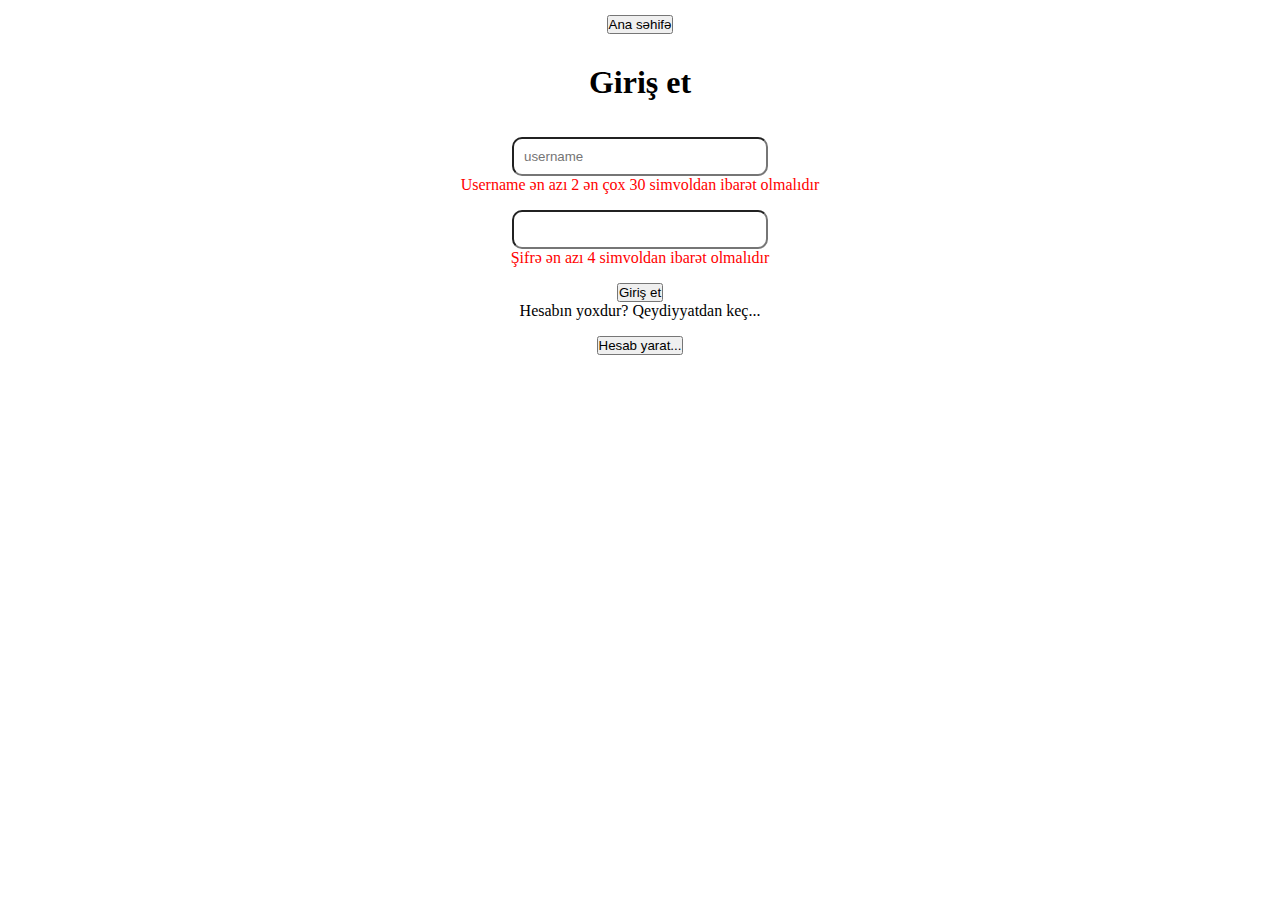
<file: login/index.html>
<!DOCTYPE html>
<html lang="en">
<head>
    <meta charset="UTF-8">
    <meta name="viewport" content="width=device-width, initial-scale=1.0">
    <title>Document</title>
    <link rel="stylesheet" href="./style.css">
    <link href="https://cdn.jsdelivr.net/npm/bootstrap@5.3.8/dist/css/bootstrap.min.css" rel="stylesheet" integrity="sha384-sRIl4kxILFvY47J16cr9ZwB07vP4J8+LH7qKQnuqkuIAvNWLzeN8tE5YBujZqJLB" crossorigin="anonymous">
    <script src="https://cdn.jsdelivr.net/npm/bootstrap@5.3.8/dist/js/bootstrap.bundle.min.js" integrity="sha384-FKyoEForCGlyvwx9Hj09JcYn3nv7wiPVlz7YYwJrWVcXK/BmnVDxM+D2scQbITxI" crossorigin="anonymous"></script>
</head>
<body>
    
    <header>
        <a href="../main/index.html"><button type="button" class="btn btn-warning">Ana səhifə</button></a>
    </header>
    <h1>Giriş et</h1>
    <form action="">
      
    <input type="text" placeholder="username" id="username" name="username" minlength="2" maxlength="30">
        <p> Username ən azı 2 ən çox 30 simvoldan ibarət olmalıdır</p>
        <input type="password" id="password" name="password"  minlength="4">
        <p>Şifrə ən azı 4 simvoldan ibarət olmalıdır</p>
        <button type="submit" class="btn btn-primary">Giriş et</button>
    </form>
<p>Hesabın yoxdur? Qeydiyyatdan keç...</p>
<a href="../sign-up/index.html"><button class="btn btn-success">Hesab yarat...</button></a>
    <script src="./app.js"></script>
</body>
</html>
</file>
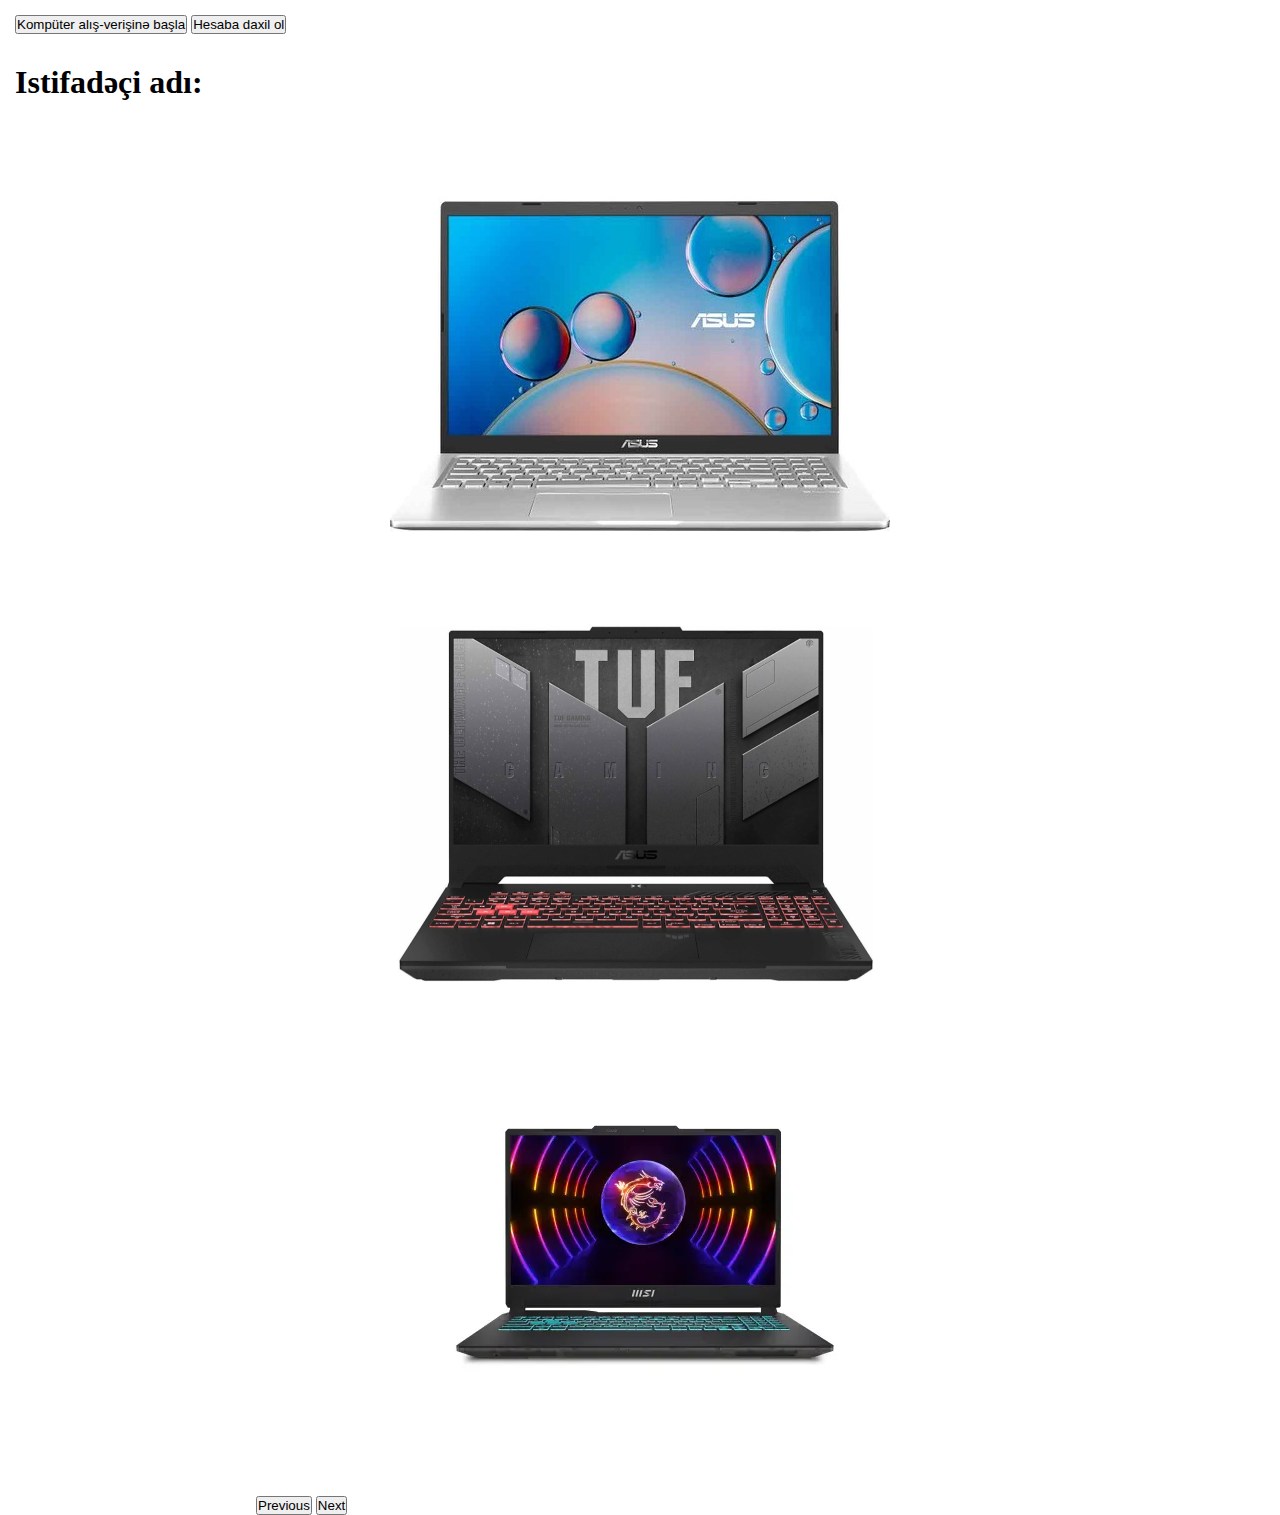
<file: main/index.html>
<!DOCTYPE html>
<html lang="en">
<head>
    <meta charset="UTF-8">
    <meta name="viewport" content="width=device-width, initial-scale=1.0">
    <title>Document</title>
    <link rel="stylesheet" href="./style.css">
    <link href="https://cdn.jsdelivr.net/npm/bootstrap@5.3.8/dist/css/bootstrap.min.css" rel="stylesheet" integrity="sha384-sRIl4kxILFvY47J16cr9ZwB07vP4J8+LH7qKQnuqkuIAvNWLzeN8tE5YBujZqJLB" crossorigin="anonymous">
    <script src="https://cdn.jsdelivr.net/npm/bootstrap@5.3.8/dist/js/bootstrap.bundle.min.js" integrity="sha384-FKyoEForCGlyvwx9Hj09JcYn3nv7wiPVlz7YYwJrWVcXK/BmnVDxM+D2scQbITxI" crossorigin="anonymous"></script>
</head>
<body>
    <header>
        <button type="button" class="btn btn-warning">Kompüter alış-verişinə başla</button>
       <a href="../sign-up/index.html" id="next-location"> <button type="button" class="btn btn-success">Hesaba daxil ol</button></a>
       <button class="btn btn-danger">Hesabdan çıxmaq</button>
    </header>
<h1>İstifadəçi adı:</h1>

<div id="carouselExample" class="carousel slide">
  <div class="carousel-inner">
    <div class="carousel-item active">
      <img src="./photos/6360e2fe4199a4.94720615_ihgjkeqnlpmfo_500.webp" class="d-block w-100" alt="...">
    </div>
    <div class="carousel-item">
      <img src="./photos/682c197738d022.68280204_fhpigenlkjqmo_500.webp" class="d-block w-100" alt="...">
    </div>
    <div class="carousel-item">
      <img src="./photos/6799e27b4b93d1.30847017_ojlqengifhkmp_500.webp" class="d-block w-100" alt="...">
    </div>
  </div>
  <button class="carousel-control-prev" type="button" data-bs-target="#carouselExample" data-bs-slide="prev">
    <span class="carousel-control-prev-icon" aria-hidden="true"></span>
    <span class="visually-hidden">Previous</span>
  </button>
  <button class="carousel-control-next" type="button" data-bs-target="#carouselExample" data-bs-slide="next">
    <span class="carousel-control-next-icon" aria-hidden="true"></span>
    <span class="visually-hidden">Next</span>
  </button>
</div>

    <script src="./app.js"></script>
</body>
</html>
</file>
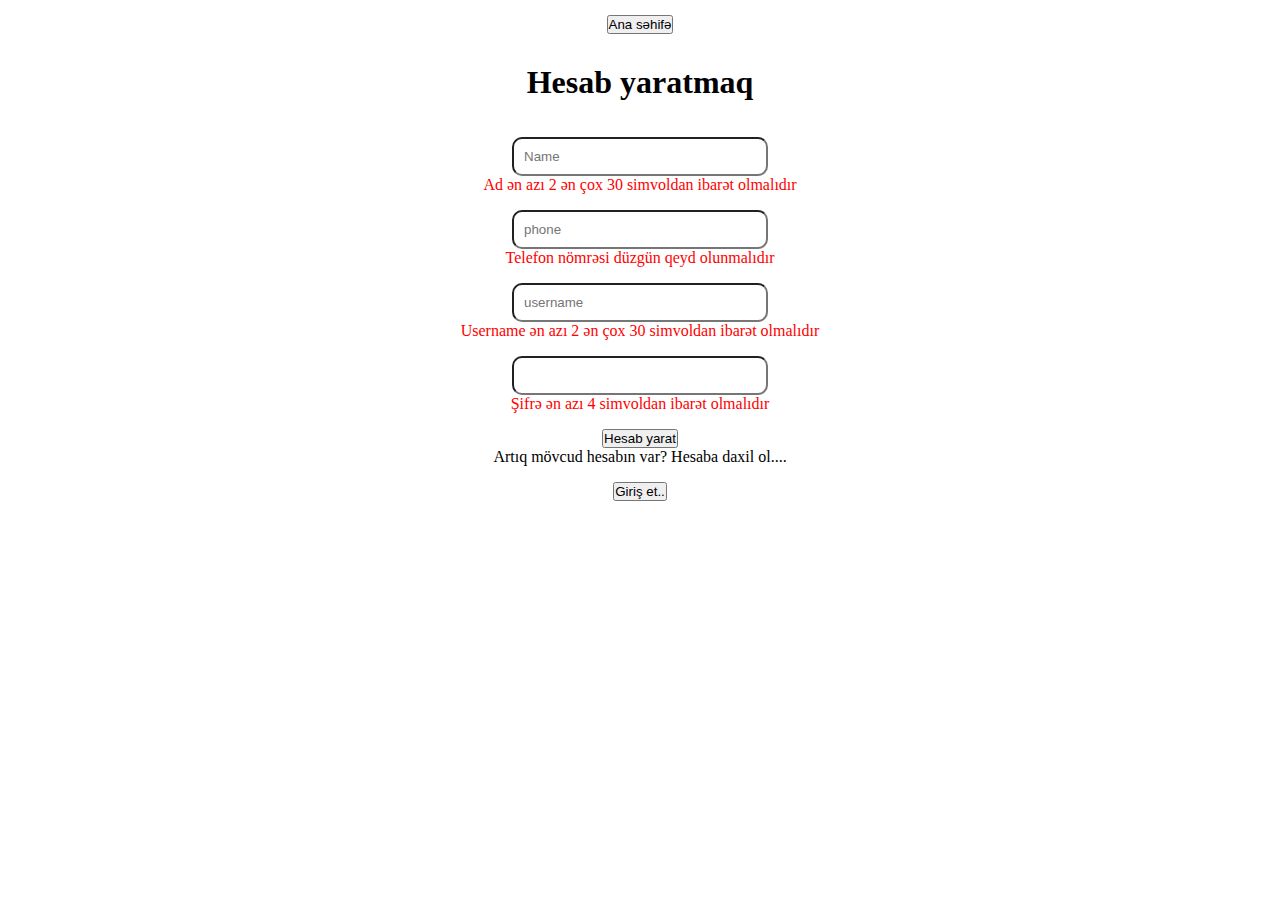
<file: sign-up/index.html>
<!DOCTYPE html>
<html lang="en">
<head>
    <meta charset="UTF-8">
    <meta name="viewport" content="width=device-width, initial-scale=1.0">
    <title>Document</title>
    <link rel="stylesheet" href="./style.css">
    <link href="https://cdn.jsdelivr.net/npm/bootstrap@5.3.8/dist/css/bootstrap.min.css" rel="stylesheet" integrity="sha384-sRIl4kxILFvY47J16cr9ZwB07vP4J8+LH7qKQnuqkuIAvNWLzeN8tE5YBujZqJLB" crossorigin="anonymous">
    <script src="https://cdn.jsdelivr.net/npm/bootstrap@5.3.8/dist/js/bootstrap.bundle.min.js" integrity="sha384-FKyoEForCGlyvwx9Hj09JcYn3nv7wiPVlz7YYwJrWVcXK/BmnVDxM+D2scQbITxI" crossorigin="anonymous"></script>
</head>
<body>
    
    <header>
        <a href="../main/index.html"><button type="button" class="btn btn-warning">Ana səhifə</button></a>
    </header>
    <h1>Hesab yaratmaq</h1>
    <form action="">
        <input type="text" placeholder="Name" id="name" name="name" minlength="2" maxlength="30">
        <p>Ad ən azı 2 ən çox 30 simvoldan ibarət olmalıdır</p>
        <input type="tel" placeholder="phone" id="phone" name="phone">
        <p>Telefon nömrəsi düzgün qeyd olunmalıdır</p>
    <input type="text" placeholder="username" id="username" name="username" minlength="2" maxlength="30">
        <p> Username ən azı 2 ən çox 30 simvoldan ibarət olmalıdır</p>
        <input type="password" id="password" name="password"  minlength="4">
        <p>Şifrə ən azı 4 simvoldan ibarət olmalıdır</p>
        <button type="submit" class="btn btn-primary">Hesab yarat</button>
    </form>
<p>Artıq mövcud hesabın var? Hesaba daxil ol....</p>
<a href=""><button class="btn btn-success">Giriş et..</button></a>
    <script src="./app.js"></script>
</body>
</html>
</file>
<file: login/style.css>
*{
    margin-top: 0;
    padding: 0;
    box-sizing: border-box;
}

 header,h1{
    text-align: center;
    padding: 15px;
 }

 form{
    width: 40vw;
    margin: 0 auto;
    text-align: center;
 }
p{
    text-align: center;
}
button{
display: block !important;
margin: 0 auto !important;
}
a, button{
    text-decoration: none !important; 
}
input{
    width: 20vw;
    padding: 10px;
    border-radius: 10px;
}
form p{
    color: red;
}
</file>
<file: main/style.css>
*{
    margin: 0;
    padding: 0;
    box-sizing: border-box;
}

header{
    padding: 15px;
}

h1{
    padding: 15px;
}

#carouselExample, .carousel-inner{
    width: 60vw !important;
    margin: 0 auto;
}

.carousel-item{
    width:fit-content;
    margin: 0 auto;
}
</file>
<file: sign-up/style.css>
*{
    margin-top: 0;
    padding: 0;
    box-sizing: border-box;
}

 header,h1{
    text-align: center;
    padding: 15px;
 }

 form{
    width: 40vw;
    margin: 0 auto;
    text-align: center;
 }
p{
    text-align: center;
}
button{
display: block !important;
margin: 0 auto !important;
}
a, button{
    text-decoration: none !important; 
}
input{
    width: 20vw;
    padding: 10px;
    border-radius: 10px;
}
form p{
    color: red;
}
</file>
